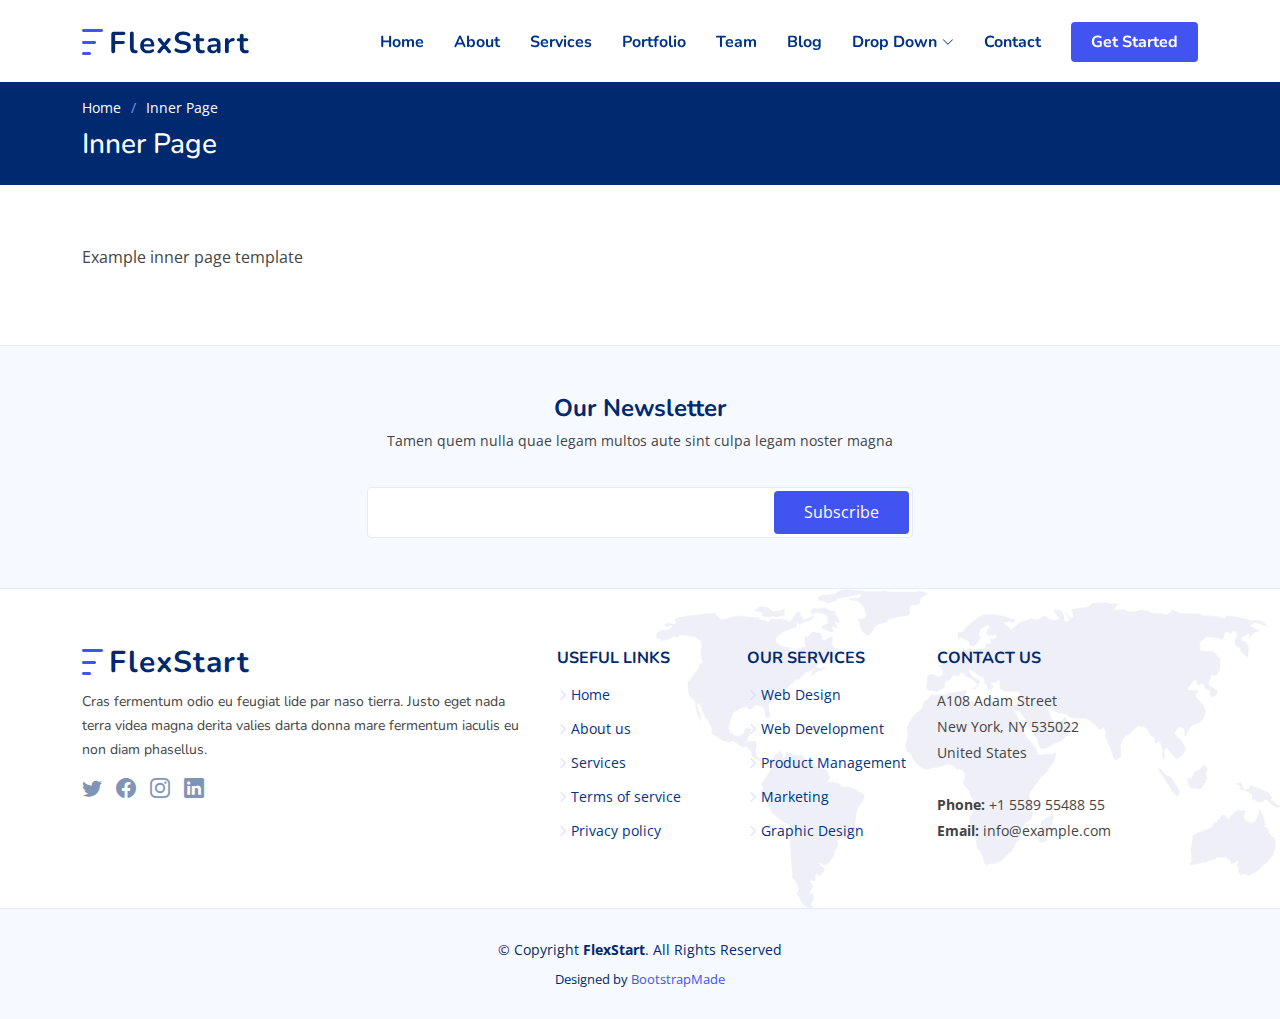
<file: inner-page.html>
<!DOCTYPE html>
<html lang="en">

<head>
  <meta charset="utf-8">
  <meta content="width=device-width, initial-scale=1.0" name="viewport">

  <title>Inner Page - FlexStart Bootstrap Template</title>
  <meta content="" name="description">
  <meta content="" name="keywords">

  <!-- Favicons -->
  <link href="assets/img/favicon.png" rel="icon">
  <link href="assets/img/apple-touch-icon.png" rel="apple-touch-icon">

  <!-- Google Fonts -->
  <link href="https://fonts.googleapis.com/css?family=Open+Sans:300,300i,400,400i,600,600i,700,700i|Nunito:300,300i,400,400i,600,600i,700,700i|Poppins:300,300i,400,400i,500,500i,600,600i,700,700i" rel="stylesheet">

  <!-- Vendor CSS Files -->
  <link href="assets/vendor/aos/aos.css" rel="stylesheet">
  <link href="assets/vendor/bootstrap/css/bootstrap.min.css" rel="stylesheet">
  <link href="assets/vendor/bootstrap-icons/bootstrap-icons.css" rel="stylesheet">
  <link href="assets/vendor/glightbox/css/glightbox.min.css" rel="stylesheet">
  <link href="assets/vendor/remixicon/remixicon.css" rel="stylesheet">
  <link href="assets/vendor/swiper/swiper-bundle.min.css" rel="stylesheet">

  <!-- Template Main CSS File -->
  <link href="assets/css/style.css" rel="stylesheet">

  <!-- =======================================================
  * Template Name: FlexStart - v1.9.0
  * Template URL: https://bootstrapmade.com/flexstart-bootstrap-startup-template/
  * Author: BootstrapMade.com
  * License: https://bootstrapmade.com/license/
  ======================================================== -->
</head>

<body>

  <!-- ======= Header ======= -->
  <header id="header" class="header fixed-top">
    <div class="container-fluid container-xl d-flex align-items-center justify-content-between">

      <a href="index.html" class="logo d-flex align-items-center">
        <img src="assets/img/logo.png" alt="">
        <span>FlexStart</span>
      </a>

      <nav id="navbar" class="navbar">
        <ul>
          <li><a class="nav-link scrollto " href="#hero">Home</a></li>
          <li><a class="nav-link scrollto" href="#about">About</a></li>
          <li><a class="nav-link scrollto" href="#services">Services</a></li>
          <li><a class="nav-link scrollto" href="#portfolio">Portfolio</a></li>
          <li><a class="nav-link scrollto" href="#team">Team</a></li>
          <li><a href="blog.html">Blog</a></li>
          <li class="dropdown"><a href="#"><span>Drop Down</span> <i class="bi bi-chevron-down"></i></a>
            <ul>
              <li><a href="#">Drop Down 1</a></li>
              <li class="dropdown"><a href="#"><span>Deep Drop Down</span> <i class="bi bi-chevron-right"></i></a>
                <ul>
                  <li><a href="#">Deep Drop Down 1</a></li>
                  <li><a href="#">Deep Drop Down 2</a></li>
                  <li><a href="#">Deep Drop Down 3</a></li>
                  <li><a href="#">Deep Drop Down 4</a></li>
                  <li><a href="#">Deep Drop Down 5</a></li>
                </ul>
              </li>
              <li><a href="#">Drop Down 2</a></li>
              <li><a href="#">Drop Down 3</a></li>
              <li><a href="#">Drop Down 4</a></li>
            </ul>
          </li>
          <li><a class="nav-link scrollto" href="#contact">Contact</a></li>
          <li><a class="getstarted scrollto" href="#about">Get Started</a></li>
        </ul>
        <i class="bi bi-list mobile-nav-toggle"></i>
      </nav><!-- .navbar -->

    </div>
  </header><!-- End Header -->

  <main id="main">

    <!-- ======= Breadcrumbs ======= -->
    <section class="breadcrumbs">
      <div class="container">

        <ol>
          <li><a href="index.html">Home</a></li>
          <li>Inner Page</li>
        </ol>
        <h2>Inner Page</h2>

      </div>
    </section><!-- End Breadcrumbs -->

    <section class="inner-page">
      <div class="container">
        <p>
          Example inner page template
        </p>
      </div>
    </section>

  </main><!-- End #main -->

  <!-- ======= Footer ======= -->
  <footer id="footer" class="footer">

    <div class="footer-newsletter">
      <div class="container">
        <div class="row justify-content-center">
          <div class="col-lg-12 text-center">
            <h4>Our Newsletter</h4>
            <p>Tamen quem nulla quae legam multos aute sint culpa legam noster magna</p>
          </div>
          <div class="col-lg-6">
            <form action="" method="post">
              <input type="email" name="email"><input type="submit" value="Subscribe">
            </form>
          </div>
        </div>
      </div>
    </div>

    <div class="footer-top">
      <div class="container">
        <div class="row gy-4">
          <div class="col-lg-5 col-md-12 footer-info">
            <a href="index.html" class="logo d-flex align-items-center">
              <img src="assets/img/logo.png" alt="">
              <span>FlexStart</span>
            </a>
            <p>Cras fermentum odio eu feugiat lide par naso tierra. Justo eget nada terra videa magna derita valies darta donna mare fermentum iaculis eu non diam phasellus.</p>
            <div class="social-links mt-3">
              <a href="#" class="twitter"><i class="bi bi-twitter"></i></a>
              <a href="#" class="facebook"><i class="bi bi-facebook"></i></a>
              <a href="#" class="instagram"><i class="bi bi-instagram"></i></a>
              <a href="#" class="linkedin"><i class="bi bi-linkedin"></i></a>
            </div>
          </div>

          <div class="col-lg-2 col-6 footer-links">
            <h4>Useful Links</h4>
            <ul>
              <li><i class="bi bi-chevron-right"></i> <a href="#">Home</a></li>
              <li><i class="bi bi-chevron-right"></i> <a href="#">About us</a></li>
              <li><i class="bi bi-chevron-right"></i> <a href="#">Services</a></li>
              <li><i class="bi bi-chevron-right"></i> <a href="#">Terms of service</a></li>
              <li><i class="bi bi-chevron-right"></i> <a href="#">Privacy policy</a></li>
            </ul>
          </div>

          <div class="col-lg-2 col-6 footer-links">
            <h4>Our Services</h4>
            <ul>
              <li><i class="bi bi-chevron-right"></i> <a href="#">Web Design</a></li>
              <li><i class="bi bi-chevron-right"></i> <a href="#">Web Development</a></li>
              <li><i class="bi bi-chevron-right"></i> <a href="#">Product Management</a></li>
              <li><i class="bi bi-chevron-right"></i> <a href="#">Marketing</a></li>
              <li><i class="bi bi-chevron-right"></i> <a href="#">Graphic Design</a></li>
            </ul>
          </div>

          <div class="col-lg-3 col-md-12 footer-contact text-center text-md-start">
            <h4>Contact Us</h4>
            <p>
              A108 Adam Street <br>
              New York, NY 535022<br>
              United States <br><br>
              <strong>Phone:</strong> +1 5589 55488 55<br>
              <strong>Email:</strong> info@example.com<br>
            </p>

          </div>

        </div>
      </div>
    </div>

    <div class="container">
      <div class="copyright">
        &copy; Copyright <strong><span>FlexStart</span></strong>. All Rights Reserved
      </div>
      <div class="credits">
        <!-- All the links in the footer should remain intact. -->
        <!-- You can delete the links only if you purchased the pro version. -->
        <!-- Licensing information: https://bootstrapmade.com/license/ -->
        <!-- Purchase the pro version with working PHP/AJAX contact form: https://bootstrapmade.com/flexstart-bootstrap-startup-template/ -->
        Designed by <a href="https://bootstrapmade.com/">BootstrapMade</a>
      </div>
    </div>
  </footer><!-- End Footer -->

  <a href="#" class="back-to-top d-flex align-items-center justify-content-center"><i class="bi bi-arrow-up-short"></i></a>

  <!-- Vendor JS Files -->
  <script src="assets/vendor/purecounter/purecounter.js"></script>
  <script src="assets/vendor/aos/aos.js"></script>
  <script src="assets/vendor/bootstrap/js/bootstrap.bundle.min.js"></script>
  <script src="assets/vendor/glightbox/js/glightbox.min.js"></script>
  <script src="assets/vendor/isotope-layout/isotope.pkgd.min.js"></script>
  <script src="assets/vendor/swiper/swiper-bundle.min.js"></script>
  <script src="assets/vendor/php-email-form/validate.js"></script>

  <!-- Template Main JS File -->
  <script src="assets/js/main.js"></script>

</body>

</html>
</file>
<file: assets/css/style.css>
/**
* Template Name: FlexStart - v1.9.0
* Template URL: https://bootstrapmade.com/flexstart-bootstrap-startup-template/
* Author: BootstrapMade.com
* License: https://bootstrapmade.com/license/
*/

/*--------------------------------------------------------------
# General
--------------------------------------------------------------*/
:root {
  scroll-behavior: smooth;
}

body {
  font-family: "Open Sans", sans-serif;
  color: #444444;
}

a {
  color: #4154f1;
  text-decoration: none;
}

a:hover {
  color: #717ff5;
  text-decoration: none;
}

h1, h2, h3, h4, h5, h6 {
  font-family: "Nunito", sans-serif;
}

/*--------------------------------------------------------------
# Sections
--------------------------------------------------------------*/
section {
  padding: 60px 0;
  overflow: hidden;
}

.section-header {
  text-align: center;
  padding-bottom: 40px;
}
.section-header h2 {
  font-size: 13px;
  letter-spacing: 1px;
  font-weight: 700;
  margin: 0;
  color: #4154f1;
  text-transform: uppercase;
}
.section-header p {
  margin: 10px 0 0 0;
  padding: 0;
  font-size: 38px;
  line-height: 42px;
  font-weight: 700;
  color: #012970;
}
@media (max-width: 768px) {
  .section-header p {
    font-size: 28px;
    line-height: 32px;
  }
}

/*--------------------------------------------------------------
# Breadcrumbs
--------------------------------------------------------------*/
.breadcrumbs {
  padding: 15px 0;
  background: #012970;
  min-height: 40px;
  margin-top: 82px;
  color: #fff;
}
@media (max-width: 992px) {
  .breadcrumbs {
    margin-top: 57px;
  }
}
.breadcrumbs h2 {
  font-size: 28px;
  font-weight: 500;
}
.breadcrumbs ol {
  display: flex;
  flex-wrap: wrap;
  list-style: none;
  padding: 0 0 10px 0;
  margin: 0;
  font-size: 14px;
}
.breadcrumbs ol a {
  color: #fff;
  transition: 0.3s;
}
.breadcrumbs ol a:hover {
  text-decoration: underline;
}
.breadcrumbs ol li + li {
  padding-left: 10px;
}
.breadcrumbs ol li + li::before {
  display: inline-block;
  padding-right: 10px;
  color: #8894f6;
  content: "/";
}

/*--------------------------------------------------------------
# Back to top button
--------------------------------------------------------------*/
.back-to-top {
  position: fixed;
  visibility: hidden;
  opacity: 0;
  right: 15px;
  bottom: 15px;
  z-index: 99999;
  background: #4154f1;
  width: 40px;
  height: 40px;
  border-radius: 4px;
  transition: all 0.4s;
}
.back-to-top i {
  font-size: 24px;
  color: #fff;
  line-height: 0;
}
.back-to-top:hover {
  background: #6776f4;
  color: #fff;
}
.back-to-top.active {
  visibility: visible;
  opacity: 1;
}

/*--------------------------------------------------------------
# Disable aos animation delay on mobile devices
--------------------------------------------------------------*/
@media screen and (max-width: 768px) {
  [data-aos-delay] {
    transition-delay: 0 !important;
  }
}
/*--------------------------------------------------------------
# Header
--------------------------------------------------------------*/
.header {
  transition: all 0.5s;
  z-index: 997;
  padding: 20px 0;
}
.header.header-scrolled {
  background: #fff;
  padding: 15px 0;
  box-shadow: 0px 2px 20px rgba(1, 41, 112, 0.1);
}
.header .logo {
  line-height: 0;
}
.header .logo img {
  max-height: 40px;
  margin-right: 6px;
}
.header .logo span {
  font-size: 30px;
  font-weight: 700;
  letter-spacing: 1px;
  color: #012970;
  font-family: "Nunito", sans-serif;
  margin-top: 3px;
}

/*--------------------------------------------------------------
# Navigation Menu
--------------------------------------------------------------*/
/**
* Desktop Navigation 
*/
.navbar {
  padding: 0;
}
.navbar ul {
  margin: 0;
  padding: 0;
  display: flex;
  list-style: none;
  align-items: center;
}
.navbar li {
  position: relative;
}
.navbar a, .navbar a:focus {
  display: flex;
  align-items: center;
  justify-content: space-between;
  padding: 10px 0 10px 30px;
  font-family: "Nunito", sans-serif;
  font-size: 16px;
  font-weight: 700;
  color: #013289;
  white-space: nowrap;
  transition: 0.3s;
}
.navbar a i, .navbar a:focus i {
  font-size: 12px;
  line-height: 0;
  margin-left: 5px;
}
.navbar a:hover, .navbar .active, .navbar .active:focus, .navbar li:hover > a {
  color: #4154f1;
}
.navbar .getstarted, .navbar .getstarted:focus {
  background: #4154f1;
  padding: 8px 20px;
  margin-left: 30px;
  border-radius: 4px;
  color: #fff;
}
.navbar .getstarted:hover, .navbar .getstarted:focus:hover {
  color: #fff;
  background: #5969f3;
}
.navbar .dropdown ul {
  display: block;
  position: absolute;
  left: 14px;
  top: calc(100% + 30px);
  margin: 0;
  padding: 10px 0;
  z-index: 99;
  opacity: 0;
  visibility: hidden;
  background: #fff;
  box-shadow: 0px 0px 30px rgba(127, 137, 161, 0.25);
  transition: 0.3s;
  border-radius: 4px;
}
.navbar .dropdown ul li {
  min-width: 200px;
}
.navbar .dropdown ul a {
  padding: 10px 20px;
  font-size: 15px;
  text-transform: none;
  font-weight: 600;
}
.navbar .dropdown ul a i {
  font-size: 12px;
}
.navbar .dropdown ul a:hover, .navbar .dropdown ul .active:hover, .navbar .dropdown ul li:hover > a {
  color: #4154f1;
}
.navbar .dropdown:hover > ul {
  opacity: 1;
  top: 100%;
  visibility: visible;
}
.navbar .dropdown .dropdown ul {
  top: 0;
  left: calc(100% - 30px);
  visibility: hidden;
}
.navbar .dropdown .dropdown:hover > ul {
  opacity: 1;
  top: 0;
  left: 100%;
  visibility: visible;
}
@media (max-width: 1366px) {
  .navbar .dropdown .dropdown ul {
    left: -90%;
  }
  .navbar .dropdown .dropdown:hover > ul {
    left: -100%;
  }
}

/**
* Mobile Navigation 
*/
.mobile-nav-toggle {
  color: #012970;
  font-size: 28px;
  cursor: pointer;
  display: none;
  line-height: 0;
  transition: 0.5s;
}
.mobile-nav-toggle.bi-x {
  color: #fff;
}

@media (max-width: 991px) {
  .mobile-nav-toggle {
    display: block;
  }

  .navbar ul {
    display: none;
  }
}
.navbar-mobile {
  position: fixed;
  overflow: hidden;
  top: 0;
  right: 0;
  left: 0;
  bottom: 0;
  background: rgba(1, 22, 61, 0.9);
  transition: 0.3s;
}
.navbar-mobile .mobile-nav-toggle {
  position: absolute;
  top: 15px;
  right: 15px;
}
.navbar-mobile ul {
  display: block;
  position: absolute;
  top: 55px;
  right: 15px;
  bottom: 15px;
  left: 15px;
  padding: 10px 0;
  border-radius: 10px;
  background-color: #fff;
  overflow-y: auto;
  transition: 0.3s;
}
.navbar-mobile a, .navbar-mobile a:focus {
  padding: 10px 20px;
  font-size: 15px;
  color: #012970;
}
.navbar-mobile a:hover, .navbar-mobile .active, .navbar-mobile li:hover > a {
  color: #4154f1;
}
.navbar-mobile .getstarted, .navbar-mobile .getstarted:focus {
  margin: 15px;
}
.navbar-mobile .dropdown ul {
  position: static;
  display: none;
  margin: 10px 20px;
  padding: 10px 0;
  z-index: 99;
  opacity: 1;
  visibility: visible;
  background: #fff;
  box-shadow: 0px 0px 30px rgba(127, 137, 161, 0.25);
}
.navbar-mobile .dropdown ul li {
  min-width: 200px;
}
.navbar-mobile .dropdown ul a {
  padding: 10px 20px;
}
.navbar-mobile .dropdown ul a i {
  font-size: 12px;
}
.navbar-mobile .dropdown ul a:hover, .navbar-mobile .dropdown ul .active:hover, .navbar-mobile .dropdown ul li:hover > a {
  color: #4154f1;
}
.navbar-mobile .dropdown > .dropdown-active {
  display: block;
}

/*--------------------------------------------------------------
# Hero Section
--------------------------------------------------------------*/
.hero {
  width: 100%;
  height: 100vh;
  background: url(../img/hero-bg.png) top center no-repeat;
  background-size: cover;
}
.hero h1 {
  margin: 0;
  font-size: 48px;
  font-weight: 700;
  color: #012970;
}
.hero h2 {
  color: #444444;
  margin: 15px 0 0 0;
  font-size: 26px;
}
.hero .btn-get-started {
  margin-top: 30px;
  line-height: 0;
  padding: 15px 40px;
  border-radius: 4px;
  transition: 0.5s;
  color: #fff;
  background: #4154f1;
  box-shadow: 0px 5px 30px rgba(65, 84, 241, 0.4);
}
.hero .btn-get-started span {
  font-family: "Nunito", sans-serif;
  font-weight: 600;
  font-size: 16px;
  letter-spacing: 1px;
}
.hero .btn-get-started i {
  margin-left: 5px;
  font-size: 18px;
  transition: 0.3s;
}
.hero .btn-get-started:hover i {
  transform: translateX(5px);
}
.hero .hero-img {
  text-align: right;
}
@media (min-width: 1024px) {
  .hero {
    background-attachment: fixed;
  }
}
@media (max-width: 991px) {
  .hero {
    height: auto;
    padding: 120px 0 60px 0;
  }
  .hero .hero-img {
    text-align: center;
    margin-top: 80px;
  }
  .hero .hero-img img {
    width: 80%;
  }
}
@media (max-width: 768px) {
  .hero {
    text-align: center;
  }
  .hero h1 {
    font-size: 32px;
  }
  .hero h2 {
    font-size: 24px;
  }
  .hero .hero-img img {
    width: 100%;
  }
}

/*--------------------------------------------------------------
# Index Page
--------------------------------------------------------------*/
/*--------------------------------------------------------------
# About
--------------------------------------------------------------*/
.about .content {
  background-color: #f6f9ff;
  padding: 40px;
}
.about h3 {
  font-size: 14px;
  font-weight: 700;
  color: #4154f1;
  text-transform: uppercase;
}
.about h2 {
  font-size: 24px;
  font-weight: 700;
  color: #012970;
}
.about p {
  margin: 15px 0 30px 0;
  line-height: 24px;
}
.about .btn-read-more {
  line-height: 0;
  padding: 15px 40px;
  border-radius: 4px;
  transition: 0.5s;
  color: #fff;
  background: #4154f1;
  box-shadow: 0px 5px 25px rgba(65, 84, 241, 0.3);
}
.about .btn-read-more span {
  font-family: "Nunito", sans-serif;
  font-weight: 600;
  font-size: 16px;
  letter-spacing: 1px;
}
.about .btn-read-more i {
  margin-left: 5px;
  font-size: 18px;
  transition: 0.3s;
}
.about .btn-read-more:hover i {
  transform: translateX(5px);
}

/*--------------------------------------------------------------
# Values
--------------------------------------------------------------*/
.values .box {
  padding: 30px;
  box-shadow: 0px 0 5px rgba(1, 41, 112, 0.08);
  text-align: center;
  transition: 0.3s;
  height: 100%;
}
.values .box img {
  padding: 30px 50px;
  transition: 0.5s;
  transform: scale(1.1);
}
.values .box h3 {
  font-size: 24px;
  color: #012970;
  font-weight: 700;
  margin-bottom: 18px;
}
.values .box:hover {
  box-shadow: 0px 0 30px rgba(1, 41, 112, 0.08);
}
.values .box:hover img {
  transform: scale(1);
}

/*--------------------------------------------------------------
# Counts
--------------------------------------------------------------*/
.counts {
  padding: 70px 0 60px;
}
.counts .count-box {
  display: flex;
  align-items: center;
  padding: 30px;
  width: 100%;
  background: #fff;
  box-shadow: 0px 0 30px rgba(1, 41, 112, 0.08);
}
.counts .count-box i {
  font-size: 42px;
  line-height: 0;
  margin-right: 20px;
  color: #4154f1;
}
.counts .count-box span {
  font-size: 36px;
  display: block;
  font-weight: 600;
  color: #0b198f;
}
.counts .count-box p {
  padding: 0;
  margin: 0;
  font-family: "Nunito", sans-serif;
  font-size: 14px;
}

/*--------------------------------------------------------------
# Features
--------------------------------------------------------------*/
.features .feature-box {
  padding: 24px 20px;
  box-shadow: 0px 0 30px rgba(1, 41, 112, 0.08);
  transition: 0.3s;
  height: 100%;
}
.features .feature-box h3 {
  font-size: 18px;
  color: #012970;
  font-weight: 700;
  margin: 0;
}
.features .feature-box i {
  line-height: 0;
  background: #ecf3ff;
  padding: 4px;
  margin-right: 10px;
  font-size: 24px;
  border-radius: 3px;
  transition: 0.3s;
}
.features .feature-box:hover i {
  background: #4154f1;
  color: #fff;
}
.features .feture-tabs {
  margin-top: 120px;
}
.features .feture-tabs h3 {
  color: #012970;
  font-weight: 700;
  font-size: 32px;
  margin-bottom: 10px;
}
@media (max-width: 768px) {
  .features .feture-tabs h3 {
    font-size: 28px;
  }
}
.features .feture-tabs .nav-pills {
  border-bottom: 1px solid #eee;
}
.features .feture-tabs .nav-link {
  background: none;
  text-transform: uppercase;
  font-size: 15px;
  font-weight: 600;
  color: #012970;
  padding: 12px 0;
  margin-right: 25px;
  margin-bottom: -2px;
  border-radius: 0;
}
.features .feture-tabs .nav-link.active {
  color: #4154f1;
  border-bottom: 3px solid #4154f1;
}
.features .feture-tabs .tab-content h4 {
  font-size: 18px;
  margin: 0;
  font-weight: 700;
  color: #012970;
}
.features .feture-tabs .tab-content i {
  font-size: 24px;
  line-height: 0;
  margin-right: 8px;
  color: #4154f1;
}
.features .feature-icons {
  margin-top: 120px;
}
.features .feature-icons h3 {
  color: #012970;
  font-weight: 700;
  font-size: 32px;
  margin-bottom: 20px;
  text-align: center;
}
@media (max-width: 768px) {
  .features .feature-icons h3 {
    font-size: 28px;
  }
}
.features .feature-icons .content .icon-box {
  display: flex;
}
.features .feature-icons .content .icon-box h4 {
  font-size: 20px;
  font-weight: 700;
  margin: 0 0 10px 0;
  color: #012970;
}
.features .feature-icons .content .icon-box i {
  font-size: 44px;
  line-height: 44px;
  color: #0245bc;
  margin-right: 15px;
}
.features .feature-icons .content .icon-box p {
  font-size: 15px;
  color: #848484;
}

/*--------------------------------------------------------------
# Services
--------------------------------------------------------------*/
.services .service-box {
  box-shadow: 0px 0 30px rgba(1, 41, 112, 0.08);
  height: 100%;
  padding: 60px 30px;
  text-align: center;
  transition: 0.3s;
  border-radius: 5px;
}
.services .service-box .icon {
  font-size: 36px;
  padding: 40px 20px;
  border-radius: 4px;
  position: relative;
  margin-bottom: 25px;
  display: inline-block;
  line-height: 0;
  transition: 0.3s;
}
.services .service-box h3 {
  color: #444444;
  font-weight: 700;
}
.services .service-box .read-more {
  display: inline-flex;
  align-items: center;
  justify-content: center;
  font-weight: 600;
  font-size: 16px;
  padding: 8px 20px;
}
.services .service-box .read-more i {
  line-height: 0;
  margin-left: 5px;
  font-size: 18px;
}
.services .service-box.blue {
  border-bottom: 3px solid #2db6fa;
}
.services .service-box.blue .icon {
  color: #2db6fa;
  background: #dbf3fe;
}
.services .service-box.blue .read-more {
  color: #2db6fa;
}
.services .service-box.blue:hover {
  background: #2db6fa;
}
.services .service-box.orange {
  border-bottom: 3px solid #f68c09;
}
.services .service-box.orange .icon {
  color: #f68c09;
  background: #fde3c4;
}
.services .service-box.orange .read-more {
  color: #f68c09;
}
.services .service-box.orange:hover {
  background: #f68c09;
}
.services .service-box.green {
  border-bottom: 3px solid #08da4e;
}
.services .service-box.green .icon {
  color: #08da4e;
  background: #cffddf;
}
.services .service-box.green .read-more {
  color: #08da4e;
}
.services .service-box.green:hover {
  background: #08da4e;
}
.services .service-box.red {
  border-bottom: 3px solid #e9222c;
}
.services .service-box.red .icon {
  color: #e9222c;
  background: #fef7f8;
}
.services .service-box.red .read-more {
  color: #e9222c;
}
.services .service-box.red:hover {
  background: #e9222c;
}
.services .service-box.purple {
  border-bottom: 3px solid #b50edf;
}
.services .service-box.purple .icon {
  color: #b50edf;
  background: #f8e4fd;
}
.services .service-box.purple .read-more {
  color: #b50edf;
}
.services .service-box.purple:hover {
  background: #b50edf;
}
.services .service-box.pink {
  border-bottom: 3px solid #f51f9c;
}
.services .service-box.pink .icon {
  color: #f51f9c;
  background: #feecf7;
}
.services .service-box.pink .read-more {
  color: #f51f9c;
}
.services .service-box.pink:hover {
  background: #f51f9c;
}
.services .service-box:hover h3, .services .service-box:hover p, .services .service-box:hover .read-more {
  color: #fff;
}
.services .service-box:hover .icon {
  background: #fff;
}

/*--------------------------------------------------------------
# Pricing
--------------------------------------------------------------*/
.pricing .box {
  padding: 40px 20px;
  background: #fff;
  text-align: center;
  box-shadow: 0px 0 30px rgba(1, 41, 112, 0.08);
  border-radius: 4px;
  position: relative;
  overflow: hidden;
  transition: 0.3s;
}
.pricing .box:hover {
  transform: scale(1.1);
  box-shadow: 0px 0 30px rgba(1, 41, 112, 0.1);
}
.pricing h3 {
  font-weight: 700;
  font-size: 18px;
  margin-bottom: 15px;
}
.pricing .price {
  font-size: 36px;
  color: #444444;
  font-weight: 600;
  font-family: "Poppins", sans-serif;
}
.pricing .price sup {
  font-size: 20px;
  top: -15px;
  left: -3px;
}
.pricing .price span {
  color: #bababa;
  font-size: 16px;
  font-weight: 300;
}
.pricing img {
  padding: 30px 40px;
}
.pricing ul {
  padding: 0;
  list-style: none;
  color: #444444;
  text-align: center;
  line-height: 26px;
  font-size: 16px;
  margin-bottom: 25px;
}
.pricing ul li {
  padding-bottom: 10px;
}
.pricing ul .na {
  color: #ccc;
  text-decoration: line-through;
}
.pricing .btn-buy {
  display: inline-block;
  padding: 8px 40px 10px 40px;
  border-radius: 50px;
  color: #4154f1;
  transition: none;
  font-size: 16px;
  font-weight: 400;
  font-family: "Nunito", sans-serif;
  font-weight: 600;
  transition: 0.3s;
  border: 1px solid #4154f1;
}
.pricing .btn-buy:hover {
  background: #4154f1;
  color: #fff;
}
.pricing .featured {
  width: 200px;
  position: absolute;
  top: 18px;
  right: -68px;
  transform: rotate(45deg);
  z-index: 1;
  font-size: 14px;
  padding: 1px 0 3px 0;
  background: #4154f1;
  color: #fff;
}

/*--------------------------------------------------------------
# F.A.Q
--------------------------------------------------------------*/
.faq .accordion-collapse {
  border: 0;
}
.faq .accordion-button {
  padding: 15px 15px 20px 0;
  font-weight: 600;
  border: 0;
  font-size: 18px;
  color: #444444;
  text-align: left;
}
.faq .accordion-button:focus {
  box-shadow: none;
}
.faq .accordion-button:not(.collapsed) {
  background: none;
  color: #4154f1;
  border-bottom: 0;
}
.faq .accordion-body {
  padding: 0 0 25px 0;
  border: 0;
}

/*--------------------------------------------------------------
# Portfolio
--------------------------------------------------------------*/
.portfolio #portfolio-flters {
  padding: 0;
  margin: 0 auto 25px auto;
  list-style: none;
  text-align: center;
  background: white;
  border-radius: 50px;
  padding: 2px 15px;
}
.portfolio #portfolio-flters li {
  cursor: pointer;
  display: inline-block;
  padding: 8px 20px 10px 20px;
  font-size: 15px;
  font-weight: 600;
  line-height: 1;
  color: #444444;
  margin: 0 4px 8px 4px;
  transition: 0.3s;
  border-radius: 50px;
  border: 1px solid #fff;
}
.portfolio #portfolio-flters li:hover, .portfolio #portfolio-flters li.filter-active {
  color: #4154f1;
  border-color: #4154f1;
}
.portfolio #portfolio-flters li:last-child {
  margin-right: 0;
}
.portfolio .portfolio-wrap {
  transition: 0.3s;
  position: relative;
  overflow: hidden;
  z-index: 1;
  background: rgba(255, 255, 255, 0.75);
}
.portfolio .portfolio-wrap::before {
  content: "";
  background: rgba(255, 255, 255, 0.75);
  position: absolute;
  left: 30px;
  right: 30px;
  top: 30px;
  bottom: 30px;
  transition: all ease-in-out 0.3s;
  z-index: 2;
  opacity: 0;
}
.portfolio .portfolio-wrap img {
  transition: 1s;
}
.portfolio .portfolio-wrap .portfolio-info {
  opacity: 0;
  position: absolute;
  top: 0;
  left: 0;
  right: 0;
  bottom: 0;
  text-align: center;
  z-index: 3;
  transition: all ease-in-out 0.3s;
  display: flex;
  flex-direction: column;
  justify-content: center;
  align-items: center;
}
.portfolio .portfolio-wrap .portfolio-info::before {
  display: block;
  content: "";
  width: 48px;
  height: 48px;
  position: absolute;
  top: 35px;
  left: 35px;
  border-top: 3px solid rgba(1, 41, 112, 0.2);
  border-left: 3px solid rgba(1, 41, 112, 0.2);
  transition: all 0.5s ease 0s;
  z-index: 9994;
}
.portfolio .portfolio-wrap .portfolio-info::after {
  display: block;
  content: "";
  width: 48px;
  height: 48px;
  position: absolute;
  bottom: 35px;
  right: 35px;
  border-bottom: 3px solid rgba(1, 41, 112, 0.2);
  border-right: 3px solid rgba(1, 41, 112, 0.2);
  transition: all 0.5s ease 0s;
  z-index: 9994;
}
.portfolio .portfolio-wrap .portfolio-info h4 {
  font-size: 20px;
  color: #012970;
  font-weight: 700;
}
.portfolio .portfolio-wrap .portfolio-info p {
  color: #012970;
  font-weight: 600;
  font-size: 14px;
  text-transform: uppercase;
  padding: 0;
  margin: 0;
}
.portfolio .portfolio-wrap .portfolio-links {
  text-align: center;
  z-index: 4;
}
.portfolio .portfolio-wrap .portfolio-links a {
  color: #fff;
  background: #4154f1;
  margin: 10px 2px;
  width: 36px;
  height: 36px;
  display: inline-flex;
  align-items: center;
  justify-content: center;
  border-radius: 50%;
  transition: 0.3s;
}
.portfolio .portfolio-wrap .portfolio-links a i {
  font-size: 24px;
  line-height: 0;
}
.portfolio .portfolio-wrap .portfolio-links a:hover {
  background: #5969f3;
}
.portfolio .portfolio-wrap:hover img {
  transform: scale(1.1);
}
.portfolio .portfolio-wrap:hover::before {
  top: 0;
  left: 0;
  right: 0;
  bottom: 0;
  opacity: 1;
}
.portfolio .portfolio-wrap:hover .portfolio-info {
  opacity: 1;
}
.portfolio .portfolio-wrap:hover .portfolio-info::before {
  top: 15px;
  left: 15px;
}
.portfolio .portfolio-wrap:hover .portfolio-info::after {
  bottom: 15px;
  right: 15px;
}

/*--------------------------------------------------------------
# Portfolio Details
--------------------------------------------------------------*/
.portfolio-details {
  padding-top: 40px;
}
.portfolio-details .portfolio-details-slider img {
  width: 100%;
}
.portfolio-details .portfolio-details-slider .swiper-pagination {
  margin-top: 20px;
  position: relative;
}
.portfolio-details .portfolio-details-slider .swiper-pagination .swiper-pagination-bullet {
  width: 12px;
  height: 12px;
  background-color: #fff;
  opacity: 1;
  border: 1px solid #4154f1;
}
.portfolio-details .portfolio-details-slider .swiper-pagination .swiper-pagination-bullet-active {
  background-color: #4154f1;
}
.portfolio-details .portfolio-info {
  padding: 30px;
  box-shadow: 0px 0 30px rgba(1, 41, 112, 0.08);
}
.portfolio-details .portfolio-info h3 {
  font-size: 22px;
  font-weight: 700;
  margin-bottom: 20px;
  padding-bottom: 20px;
  border-bottom: 1px solid #eee;
}
.portfolio-details .portfolio-info ul {
  list-style: none;
  padding: 0;
  font-size: 15px;
}
.portfolio-details .portfolio-info ul li + li {
  margin-top: 10px;
}
.portfolio-details .portfolio-description {
  padding-top: 30px;
}
.portfolio-details .portfolio-description h2 {
  font-size: 26px;
  font-weight: 700;
  margin-bottom: 20px;
}
.portfolio-details .portfolio-description p {
  padding: 0;
}

/*--------------------------------------------------------------
# Testimonials
--------------------------------------------------------------*/
.testimonials .testimonial-item {
  box-sizing: content-box;
  padding: 30px;
  margin: 40px 30px;
  box-shadow: 0px 0 20px rgba(1, 41, 112, 0.1);
  background: #fff;
  min-height: 320px;
  display: flex;
  flex-direction: column;
  text-align: center;
  transition: 0.3s;
}
.testimonials .testimonial-item .stars {
  margin-bottom: 15px;
}
.testimonials .testimonial-item .stars i {
  color: #ffc107;
  margin: 0 1px;
}
.testimonials .testimonial-item .testimonial-img {
  width: 90px;
  border-radius: 50%;
  border: 4px solid #fff;
  margin: 0 auto;
}
.testimonials .testimonial-item h3 {
  font-size: 18px;
  font-weight: bold;
  margin: 10px 0 5px 0;
  color: #111;
}
.testimonials .testimonial-item h4 {
  font-size: 14px;
  color: #999;
  margin: 0;
}
.testimonials .testimonial-item p {
  font-style: italic;
  margin: 0 auto 15px auto;
}
.testimonials .swiper-pagination {
  margin-top: 20px;
  position: relative;
}
.testimonials .swiper-pagination .swiper-pagination-bullet {
  width: 12px;
  height: 12px;
  background-color: #fff;
  opacity: 1;
  border: 1px solid #4154f1;
}
.testimonials .swiper-pagination .swiper-pagination-bullet-active {
  background-color: #4154f1;
}
.testimonials .swiper-slide {
  opacity: 0.3;
}
@media (max-width: 1199px) {
  .testimonials .swiper-slide-active {
    opacity: 1;
  }
  .testimonials .swiper-pagination {
    margin-top: 0;
  }
}
@media (min-width: 1200px) {
  .testimonials .swiper-slide-next {
    opacity: 1;
    transform: scale(1.12);
  }
}

/*--------------------------------------------------------------
# Team
--------------------------------------------------------------*/
.team {
  background: #fff;
  padding: 60px 0;
}
.team .member {
  overflow: hidden;
  text-align: center;
  border-radius: 5px;
  background: #fff;
  box-shadow: 0px 0 30px rgba(1, 41, 112, 0.08);
  transition: 0.3s;
}
.team .member .member-img {
  position: relative;
  overflow: hidden;
}
.team .member .member-img:after {
  position: absolute;
  content: "";
  left: 0;
  bottom: 0;
  height: 100%;
  width: 100%;
  background: url(../img/team-shape.svg) no-repeat center bottom;
  background-size: contain;
  z-index: 1;
}
.team .member .social {
  position: absolute;
  right: -100%;
  top: 30px;
  opacity: 0;
  border-radius: 4px;
  transition: 0.5s;
  background: rgba(255, 255, 255, 0.3);
  z-index: 2;
}
.team .member .social a {
  transition: color 0.3s;
  color: rgba(1, 41, 112, 0.5);
  margin: 15px 12px;
  display: block;
  line-height: 0;
  text-align: center;
}
.team .member .social a:hover {
  color: rgba(1, 41, 112, 0.8);
}
.team .member .social i {
  font-size: 18px;
}
.team .member .member-info {
  padding: 10px 15px 20px 15px;
}
.team .member .member-info h4 {
  font-weight: 700;
  margin-bottom: 5px;
  font-size: 20px;
  color: #012970;
}
.team .member .member-info span {
  display: block;
  font-size: 14px;
  font-weight: 400;
  color: #aaaaaa;
}
.team .member .member-info p {
  font-style: italic;
  font-size: 14px;
  padding-top: 15px;
  line-height: 26px;
  color: #5e5e5e;
}
.team .member:hover {
  transform: scale(1.08);
  box-shadow: 0px 0 30px rgba(1, 41, 112, 0.1);
}
.team .member:hover .social {
  right: 8px;
  opacity: 1;
}

/*--------------------------------------------------------------
# Clients
--------------------------------------------------------------*/
.clients .clients-slider .swiper-slide img {
  opacity: 0.5;
  transition: 0.3s;
}
.clients .clients-slider .swiper-slide img:hover {
  opacity: 1;
}
.clients .clients-slider .swiper-pagination {
  margin-top: 20px;
  position: relative;
}
.clients .clients-slider .swiper-pagination .swiper-pagination-bullet {
  width: 12px;
  height: 12px;
  background-color: #fff;
  opacity: 1;
  border: 1px solid #4154f1;
}
.clients .clients-slider .swiper-pagination .swiper-pagination-bullet-active {
  background-color: #4154f1;
}

/*--------------------------------------------------------------
# Recent Blog Posts
--------------------------------------------------------------*/
.recent-blog-posts .post-box {
  box-shadow: 0px 0 30px rgba(1, 41, 112, 0.08);
  transition: 0.3s;
  height: 100%;
  overflow: hidden;
  padding: 30px;
  border-radius: 8px;
  position: relative;
  display: flex;
  flex-direction: column;
}
.recent-blog-posts .post-box .post-img {
  overflow: hidden;
  margin: -30px -30px 15px -30px;
  position: relative;
}
.recent-blog-posts .post-box .post-img img {
  transition: 0.5s;
}
.recent-blog-posts .post-box .post-date {
  font-size: 16px;
  font-weight: 600;
  color: rgba(1, 41, 112, 0.6);
  display: block;
  margin-bottom: 10px;
}
.recent-blog-posts .post-box .post-title {
  font-size: 24px;
  color: #012970;
  font-weight: 700;
  margin-bottom: 18px;
  position: relative;
  transition: 0.3s;
}
.recent-blog-posts .post-box .readmore {
  display: flex;
  align-items: center;
  font-weight: 600;
  line-height: 1;
  transition: 0.3s;
}
.recent-blog-posts .post-box .readmore i {
  line-height: 0;
  margin-left: 4px;
  font-size: 18px;
}
.recent-blog-posts .post-box:hover .post-title {
  color: #4154f1;
}
.recent-blog-posts .post-box:hover .post-img img {
  transform: rotate(6deg) scale(1.2);
}

/*--------------------------------------------------------------
# Contact
--------------------------------------------------------------*/
.contact .info-box {
  color: #444444;
  background: #fafbff;
  padding: 30px;
}
.contact .info-box i {
  font-size: 38px;
  line-height: 0;
  color: #4154f1;
}
.contact .info-box h3 {
  font-size: 20px;
  color: #012970;
  font-weight: 700;
  margin: 20px 0 10px 0;
}
.contact .info-box p {
  padding: 0;
  line-height: 24px;
  font-size: 14px;
  margin-bottom: 0;
}
.contact .php-email-form {
  background: #fafbff;
  padding: 30px;
  height: 100%;
}
.contact .php-email-form .error-message {
  display: none;
  color: #fff;
  background: #ed3c0d;
  text-align: left;
  padding: 15px;
  margin-bottom: 24px;
  font-weight: 600;
}
.contact .php-email-form .sent-message {
  display: none;
  color: #fff;
  background: #18d26e;
  text-align: center;
  padding: 15px;
  margin-bottom: 24px;
  font-weight: 600;
}
.contact .php-email-form .loading {
  display: none;
  background: #fff;
  text-align: center;
  padding: 15px;
  margin-bottom: 24px;
}
.contact .php-email-form .loading:before {
  content: "";
  display: inline-block;
  border-radius: 50%;
  width: 24px;
  height: 24px;
  margin: 0 10px -6px 0;
  border: 3px solid #18d26e;
  border-top-color: #eee;
  -webkit-animation: animate-loading 1s linear infinite;
  animation: animate-loading 1s linear infinite;
}
.contact .php-email-form input, .contact .php-email-form textarea {
  border-radius: 0;
  box-shadow: none;
  font-size: 14px;
  border-radius: 0;
}
.contact .php-email-form input:focus, .contact .php-email-form textarea:focus {
  border-color: #4154f1;
}
.contact .php-email-form input {
  padding: 10px 15px;
}
.contact .php-email-form textarea {
  padding: 12px 15px;
}
.contact .php-email-form button[type=submit] {
  background: #4154f1;
  border: 0;
  padding: 10px 30px;
  color: #fff;
  transition: 0.4s;
  border-radius: 4px;
}
.contact .php-email-form button[type=submit]:hover {
  background: #5969f3;
}
@-webkit-keyframes animate-loading {
  0% {
    transform: rotate(0deg);
  }
  100% {
    transform: rotate(360deg);
  }
}
@keyframes animate-loading {
  0% {
    transform: rotate(0deg);
  }
  100% {
    transform: rotate(360deg);
  }
}

/*--------------------------------------------------------------
# Blog
--------------------------------------------------------------*/
.blog {
  padding: 40px 0 20px 0;
}
.blog .entry {
  padding: 30px;
  margin-bottom: 60px;
  box-shadow: 0 4px 16px rgba(0, 0, 0, 0.1);
}
.blog .entry .entry-img {
  max-height: 440px;
  margin: -30px -30px 20px -30px;
  overflow: hidden;
}
.blog .entry .entry-title {
  font-size: 28px;
  font-weight: bold;
  padding: 0;
  margin: 0 0 20px 0;
}
.blog .entry .entry-title a {
  color: #012970;
  transition: 0.3s;
}
.blog .entry .entry-title a:hover {
  color: #4154f1;
}
.blog .entry .entry-meta {
  margin-bottom: 15px;
  color: #4084fd;
}
.blog .entry .entry-meta ul {
  display: flex;
  flex-wrap: wrap;
  list-style: none;
  align-items: center;
  padding: 0;
  margin: 0;
}
.blog .entry .entry-meta ul li + li {
  padding-left: 20px;
}
.blog .entry .entry-meta i {
  font-size: 16px;
  margin-right: 8px;
  line-height: 0;
}
.blog .entry .entry-meta a {
  color: #777777;
  font-size: 14px;
  display: inline-block;
  line-height: 1;
}
.blog .entry .entry-content p {
  line-height: 24px;
}
.blog .entry .entry-content .read-more {
  -moz-text-align-last: right;
  text-align-last: right;
}
.blog .entry .entry-content .read-more a {
  display: inline-block;
  background: #4154f1;
  color: #fff;
  padding: 6px 20px;
  transition: 0.3s;
  font-size: 14px;
  border-radius: 4px;
}
.blog .entry .entry-content .read-more a:hover {
  background: #5969f3;
}
.blog .entry .entry-content h3 {
  font-size: 22px;
  margin-top: 30px;
  font-weight: bold;
}
.blog .entry .entry-content blockquote {
  overflow: hidden;
  background-color: #fafafa;
  padding: 60px;
  position: relative;
  text-align: center;
  margin: 20px 0;
}
.blog .entry .entry-content blockquote p {
  color: #444444;
  line-height: 1.6;
  margin-bottom: 0;
  font-style: italic;
  font-weight: 500;
  font-size: 22px;
}
.blog .entry .entry-content blockquote::after {
  content: "";
  position: absolute;
  left: 0;
  top: 0;
  bottom: 0;
  width: 3px;
  background-color: #012970;
  margin-top: 20px;
  margin-bottom: 20px;
}
.blog .entry .entry-footer {
  padding-top: 10px;
  border-top: 1px solid #e6e6e6;
}
.blog .entry .entry-footer i {
  color: #0d64fd;
  display: inline;
}
.blog .entry .entry-footer a {
  color: #013289;
  transition: 0.3s;
}
.blog .entry .entry-footer a:hover {
  color: #4154f1;
}
.blog .entry .entry-footer .cats {
  list-style: none;
  display: inline;
  padding: 0 20px 0 0;
  font-size: 14px;
}
.blog .entry .entry-footer .cats li {
  display: inline-block;
}
.blog .entry .entry-footer .tags {
  list-style: none;
  display: inline;
  padding: 0;
  font-size: 14px;
}
.blog .entry .entry-footer .tags li {
  display: inline-block;
}
.blog .entry .entry-footer .tags li + li::before {
  padding-right: 6px;
  color: #6c757d;
  content: ",";
}
.blog .entry .entry-footer .share {
  font-size: 16px;
}
.blog .entry .entry-footer .share i {
  padding-left: 5px;
}
.blog .entry-single {
  margin-bottom: 30px;
}
.blog .blog-author {
  padding: 20px;
  margin-bottom: 30px;
  box-shadow: 0 4px 16px rgba(0, 0, 0, 0.1);
}
.blog .blog-author img {
  width: 120px;
  margin-right: 20px;
}
.blog .blog-author h4 {
  font-weight: 600;
  font-size: 22px;
  margin-bottom: 0px;
  padding: 0;
  color: #012970;
}
.blog .blog-author .social-links {
  margin: 0 10px 10px 0;
}
.blog .blog-author .social-links a {
  color: rgba(1, 41, 112, 0.5);
  margin-right: 5px;
}
.blog .blog-author p {
  font-style: italic;
  color: #b7b7b7;
}
.blog .blog-comments {
  margin-bottom: 30px;
}
.blog .blog-comments .comments-count {
  font-weight: bold;
}
.blog .blog-comments .comment {
  margin-top: 30px;
  position: relative;
}
.blog .blog-comments .comment .comment-img {
  margin-right: 14px;
}
.blog .blog-comments .comment .comment-img img {
  width: 60px;
}
.blog .blog-comments .comment h5 {
  font-size: 16px;
  margin-bottom: 2px;
}
.blog .blog-comments .comment h5 a {
  font-weight: bold;
  color: #444444;
  transition: 0.3s;
}
.blog .blog-comments .comment h5 a:hover {
  color: #4154f1;
}
.blog .blog-comments .comment h5 .reply {
  padding-left: 10px;
  color: #012970;
}
.blog .blog-comments .comment h5 .reply i {
  font-size: 20px;
}
.blog .blog-comments .comment time {
  display: block;
  font-size: 14px;
  color: #013ca3;
  margin-bottom: 5px;
}
.blog .blog-comments .comment.comment-reply {
  padding-left: 40px;
}
.blog .blog-comments .reply-form {
  margin-top: 30px;
  padding: 30px;
  box-shadow: 0 4px 16px rgba(0, 0, 0, 0.1);
}
.blog .blog-comments .reply-form h4 {
  font-weight: bold;
  font-size: 22px;
}
.blog .blog-comments .reply-form p {
  font-size: 14px;
}
.blog .blog-comments .reply-form input {
  border-radius: 4px;
  padding: 10px 10px;
  font-size: 14px;
}
.blog .blog-comments .reply-form input:focus {
  box-shadow: none;
  border-color: #a0aaf8;
}
.blog .blog-comments .reply-form textarea {
  border-radius: 4px;
  padding: 10px 10px;
  font-size: 14px;
}
.blog .blog-comments .reply-form textarea:focus {
  box-shadow: none;
  border-color: #a0aaf8;
}
.blog .blog-comments .reply-form .form-group {
  margin-bottom: 25px;
}
.blog .blog-comments .reply-form .btn-primary {
  border-radius: 4px;
  padding: 10px 20px;
  border: 0;
  background-color: #012970;
}
.blog .blog-comments .reply-form .btn-primary:hover {
  background-color: #013289;
}
.blog .blog-pagination {
  color: #024ed5;
}
.blog .blog-pagination ul {
  display: flex;
  padding: 0;
  margin: 0;
  list-style: none;
}
.blog .blog-pagination li {
  margin: 0 5px;
  transition: 0.3s;
}
.blog .blog-pagination li a {
  color: #012970;
  padding: 7px 16px;
  display: flex;
  align-items: center;
  justify-content: center;
}
.blog .blog-pagination li.active, .blog .blog-pagination li:hover {
  background: #4154f1;
}
.blog .blog-pagination li.active a, .blog .blog-pagination li:hover a {
  color: #fff;
}
.blog .sidebar {
  padding: 30px;
  margin: 0 0 60px 20px;
  box-shadow: 0 4px 16px rgba(0, 0, 0, 0.1);
}
.blog .sidebar .sidebar-title {
  font-size: 20px;
  font-weight: 700;
  padding: 0 0 0 0;
  margin: 0 0 15px 0;
  color: #012970;
  position: relative;
}
.blog .sidebar .sidebar-item {
  margin-bottom: 30px;
}
.blog .sidebar .search-form form {
  background: #fff;
  border: 1px solid #ddd;
  padding: 3px 10px;
  position: relative;
}
.blog .sidebar .search-form form input[type=text] {
  border: 0;
  padding: 4px;
  border-radius: 4px;
  width: calc(100% - 40px);
}
.blog .sidebar .search-form form button {
  position: absolute;
  top: 0;
  right: 0;
  bottom: 0;
  border: 0;
  background: none;
  font-size: 16px;
  padding: 0 15px;
  margin: -1px;
  background: #4154f1;
  color: #fff;
  transition: 0.3s;
  border-radius: 0 4px 4px 0;
  line-height: 0;
}
.blog .sidebar .search-form form button i {
  line-height: 0;
}
.blog .sidebar .search-form form button:hover {
  background: #5465f2;
}
.blog .sidebar .categories ul {
  list-style: none;
  padding: 0;
}
.blog .sidebar .categories ul li + li {
  padding-top: 10px;
}
.blog .sidebar .categories ul a {
  color: #012970;
  transition: 0.3s;
}
.blog .sidebar .categories ul a:hover {
  color: #4154f1;
}
.blog .sidebar .categories ul a span {
  padding-left: 5px;
  color: #aaaaaa;
  font-size: 14px;
}
.blog .sidebar .recent-posts .post-item + .post-item {
  margin-top: 15px;
}
.blog .sidebar .recent-posts img {
  width: 80px;
  float: left;
}
.blog .sidebar .recent-posts h4 {
  font-size: 15px;
  margin-left: 95px;
  font-weight: bold;
}
.blog .sidebar .recent-posts h4 a {
  color: #012970;
  transition: 0.3s;
}
.blog .sidebar .recent-posts h4 a:hover {
  color: #4154f1;
}
.blog .sidebar .recent-posts time {
  display: block;
  margin-left: 95px;
  font-style: italic;
  font-size: 14px;
  color: #aaaaaa;
}
.blog .sidebar .tags {
  margin-bottom: -10px;
}
.blog .sidebar .tags ul {
  list-style: none;
  padding: 0;
}
.blog .sidebar .tags ul li {
  display: inline-block;
}
.blog .sidebar .tags ul a {
  color: #0257ee;
  font-size: 14px;
  padding: 6px 14px;
  margin: 0 6px 8px 0;
  border: 1px solid #d7e6ff;
  display: inline-block;
  transition: 0.3s;
}
.blog .sidebar .tags ul a:hover {
  color: #fff;
  border: 1px solid #4154f1;
  background: #4154f1;
}
.blog .sidebar .tags ul a span {
  padding-left: 5px;
  color: #a5c5fe;
  font-size: 14px;
}

/*--------------------------------------------------------------
# Footer
--------------------------------------------------------------*/
.footer {
  background: #f6f9ff;
  padding: 0 0 30px 0;
  font-size: 14px;
}
.footer .footer-newsletter {
  padding: 50px 0;
  background: #f6f9ff;
  border-top: 1px solid #e1ecff;
}
.footer .footer-newsletter h4 {
  font-size: 24px;
  margin: 0 0 10px 0;
  padding: 0;
  line-height: 1;
  font-weight: 700;
  color: #012970;
}
.footer .footer-newsletter form {
  margin-top: 20px;
  background: #fff;
  padding: 6px 10px;
  position: relative;
  border-radius: 4px;
  border: 1px solid #e1ecff;
}
.footer .footer-newsletter form input[type=email] {
  border: 0;
  padding: 8px;
  width: calc(100% - 140px);
}
.footer .footer-newsletter form input[type=submit] {
  position: absolute;
  top: 0;
  right: 0;
  bottom: 0;
  border: 0;
  background: none;
  font-size: 16px;
  padding: 0 30px;
  margin: 3px;
  background: #4154f1;
  color: #fff;
  transition: 0.3s;
  border-radius: 4px;
}
.footer .footer-newsletter form input[type=submit]:hover {
  background: #5969f3;
}
.footer .footer-top {
  background: white url(../img/footer-bg.png) no-repeat right top;
  background-size: contain;
  border-top: 1px solid #e1ecff;
  border-bottom: 1px solid #e1ecff;
  padding: 60px 0 30px 0;
}
@media (max-width: 992px) {
  .footer .footer-top {
    background-position: center bottom;
  }
}
.footer .footer-top .footer-info {
  margin-bottom: 30px;
}
.footer .footer-top .footer-info .logo {
  line-height: 0;
  margin-bottom: 15px;
}
.footer .footer-top .footer-info .logo img {
  max-height: 40px;
  margin-right: 6px;
}
.footer .footer-top .footer-info .logo span {
  font-size: 30px;
  font-weight: 700;
  letter-spacing: 1px;
  color: #012970;
  font-family: "Nunito", sans-serif;
  margin-top: 3px;
}
.footer .footer-top .footer-info p {
  font-size: 14px;
  line-height: 24px;
  margin-bottom: 0;
  font-family: "Nunito", sans-serif;
}
.footer .footer-top .social-links a {
  font-size: 20px;
  display: inline-block;
  color: rgba(1, 41, 112, 0.5);
  line-height: 0;
  margin-right: 10px;
  transition: 0.3s;
}
.footer .footer-top .social-links a:hover {
  color: #012970;
}
.footer .footer-top h4 {
  font-size: 16px;
  font-weight: bold;
  color: #012970;
  text-transform: uppercase;
  position: relative;
  padding-bottom: 12px;
}
.footer .footer-top .footer-links {
  margin-bottom: 30px;
}
.footer .footer-top .footer-links ul {
  list-style: none;
  padding: 0;
  margin: 0;
}
.footer .footer-top .footer-links ul i {
  padding-right: 2px;
  color: #d0d4fc;
  font-size: 12px;
  line-height: 0;
}
.footer .footer-top .footer-links ul li {
  padding: 10px 0;
  display: flex;
  align-items: center;
}
.footer .footer-top .footer-links ul li:first-child {
  padding-top: 0;
}
.footer .footer-top .footer-links ul a {
  color: #013289;
  transition: 0.3s;
  display: inline-block;
  line-height: 1;
}
.footer .footer-top .footer-links ul a:hover {
  color: #4154f1;
}
.footer .footer-top .footer-contact p {
  line-height: 26px;
}
.footer .copyright {
  text-align: center;
  padding-top: 30px;
  color: #012970;
}
.footer .credits {
  padding-top: 10px;
  text-align: center;
  font-size: 13px;
  color: #012970;
}
</file>
